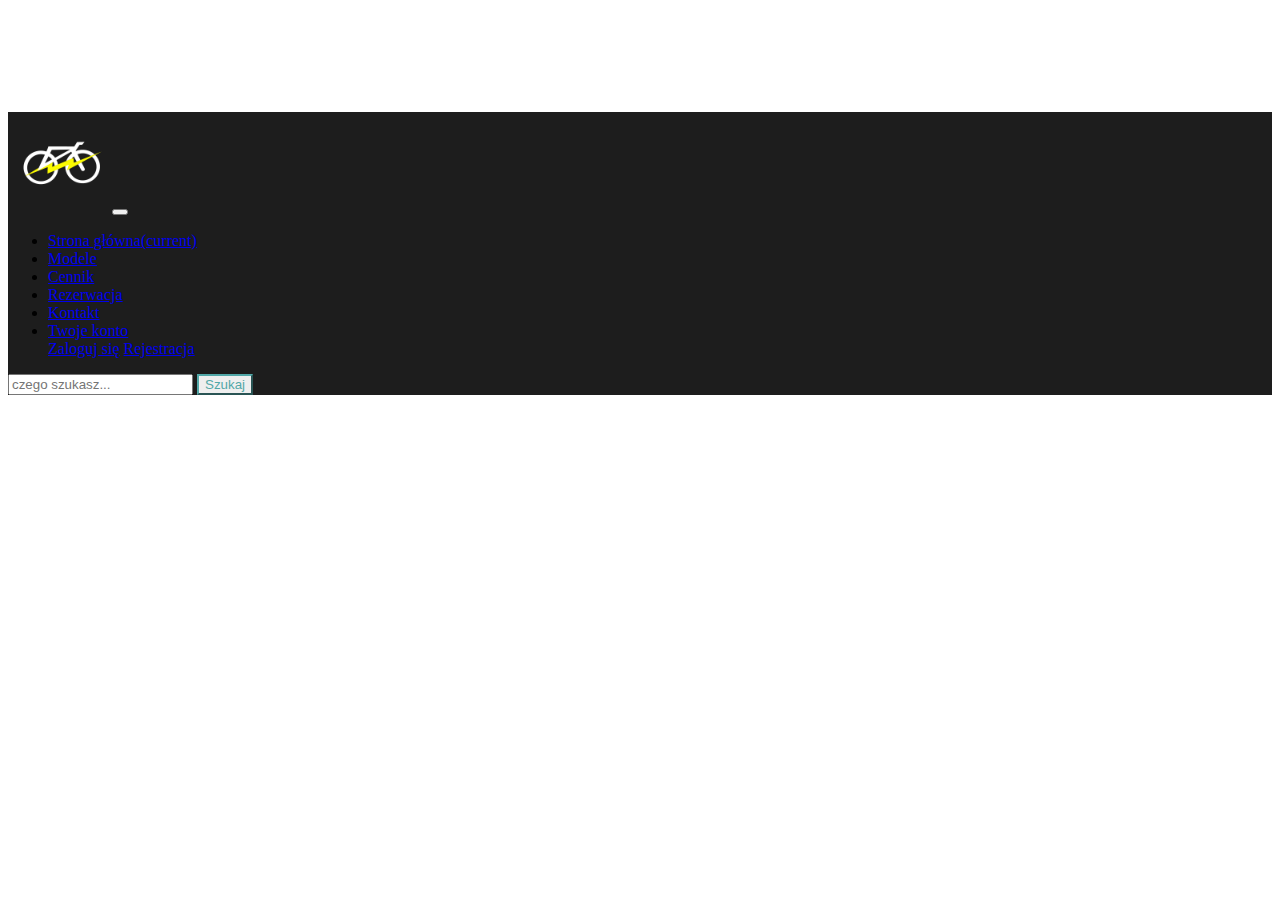
<file: iai_final/top.html>
<style>
      .bd-placeholder-img {
        font-size: 1.125rem;
        text-anchor: middle;
        -webkit-user-select: none;
        -moz-user-select: none;
        -ms-user-select: none;
        user-select: none;
      }
      @media (min-width: 768px) {
        .bd-placeholder-img-lg {
          font-size: 3.5rem;
        }
      }
    </style>
	  
    <link href="jumbotron.css" rel="stylesheet">
  </head>
  <body style="background-color: white">
    <nav style="background-color: #1d1d1d" class="navbar navbar-expand-md navbar-dark fixed-top bg-dark" >
  <a class="navbar-brand" href="index.html"><img src="bike.png" height="100px" width="100px"></a>
  <button class="navbar-toggler" type="button" data-toggle="collapse" data-target="#navbarsExampleDefault" aria-controls="navbarsExampleDefault" aria-expanded="false" aria-label="Toggle navigation">
    <span class="navbar-toggler-icon"></span>
  </button>

  <div class="collapse navbar-collapse" id="navbarsExampleDefault">
    <ul class="navbar-nav mr-auto">
      <li class="nav-item active">
        <a class="nav-link" href="index.html">Strona główna<span class="sr-only">(current)</span></a>
        
      <li class="nav-item">
        <a class="nav-link" href="modele.php">Modele</a>
      </li>
        
        <li class="nav-item">
        <a class="nav-link" href="cennik.php">Cennik</a>
      </li>
        
        <li class="nav-item">
        <a class="nav-link" href="rezerwacja.php">Rezerwacja</a>
      </li>
        
        <li class="nav-item">
        <a class="nav-link" href="kontakt.php">Kontakt</a>
      </li>
        
        <li class="nav-item dropdown">
        <a class="nav-link dropdown-toggle" href="#" id="dropdown01" data-toggle="dropdown" aria-haspopup="true" aria-expanded="false">Twoje konto</a>
        <div class="dropdown-menu" aria-labelledby="dropdown01">
          <a class="dropdown-item" href="logowanie.php">Zaloguj się</a>
          <a class="dropdown-item" href="rejestracja.php">Rejestracja</a>
        </div>
      </li>
       
    </ul>
    <form class="form-inline my-2 my-lg-0">
      <input class="form-control mr-sm-2" type="text" placeholder="czego szukasz..." aria-label="Search">
      <button class="btn btn-outline-success my-2 my-sm-0" type="submit" style="border-color: #52A8A8; color: #52A8A8">Szukaj</button>
    </form>
  </div>
</nav>

<main role="main">
 
</main>

     
      
<script src="jquery-3.4.1.slim.min.js" integrity="sha384-J6qa4849blE2+poT4WnyKhv5vZF5SrPo0iEjwBvKU7imGFAV0wwj1yYfoRSJoZ+n" crossorigin="anonymous"></script>
      <script>window.jQuery || document.write('<script src="jquery.slim.min.js"><\/script>')</script><script src="bootstrap.bundle.min.js" integrity="sha384-6khuMg9gaYr5AxOqhkVIODVIvm9ynTT5J4V1cfthmT+emCG6yVmEZsRHdxlotUnm" crossorigin="anonymous"></script>
	  </body>
</html>
</file>
<file: iai_final/jumbotron.css>
/* Move down content because we have a fixed navbar that is 3.5rem tall */
body {
  padding-top:6.5rem;
}
.jumbotron {
    align-content: center;
    background-image: url(https://www.greenbike.pl/images/giant_2020/E-Bikes/OFF%20ROAD/Reign%20E+%200%20Pro%20-%2033%20499%20z%C5%82/reignEpro_gallery04.jpg);
    height: 40rem;
    background-repeat: no-repeat; 
    background-position: center;
    background-size: cover;
    
    
}
#downhill {
    align-content: center;
    background-image: url(bike3.jpg);
    background-repeat: no-repeat; 
    background-position: center;
    background-size: cover;
}
.display-3 {
    margin-top: 5rem;
    color: white;
    font-weight: 650;
    font-kerning: auto;
    font-style: italic;
    text-align: center;
    font-size: 100px;
}

#sekcja1 {
    width: 80%;
    margin-left: 10%;
    margin-right: 10%;
    margin-bottom: 10%;
    background-color: white;
    align-content: center;   
    
}

#sekcja2 {
    margin-top: 5rem;
    margin-bottom: 5rem;
}
#sekcja3 {
    width: 80%;
    margin-left: 10%;
    margin-right: 10%;
    padding: 4.76%;
    background-color: #1d1d1d;
    color: white;
    
}
#sekcja4 {
    width: 80%;
    margin-left: 10%;
    margin-right: 10%;
    padding: 4.76%;
    background-color: #FFFFFF;
    color: #000000;
    
}
.zdjecia1 {
    width: 420px;
    height: 300px;
    margin-right: auto;
    margin-left: auto;
}
.zdjecia2 {
    height: 200px;
    margin-top: 30px;
    margin-right: auto;
    margin-left: auto;
}
.zdjecia3 {
    height: 300px;
    
}
#footer {
    
    background-color: #1d1d1d;;
    color: white;
    height: auto;
    margin-top: 15px;
    font-size: 20px;
    font-weight: 100;
    
}
#pasekjasny {
    background-color: #52A8A8;
}
#pasekciemny {
    background-color: #1d1d1d;
    color: white;
    font-weight: 300;
    font-kerning: auto;
    font-style: normal;
    text-align: center;
    font-size: large;
}
.sociale {
    height: 70px;
}
.btn btn-secondary{
    color: #52A8A8;
    background-color: #1d1d1d;
}
#sekcja5 {
    margin-top: 3rem;
    margin-bottom: 10srem;
    background-color: #1d1d1d;
    align-content: center;   
    
}
#haslo {
    width: 80%;
    margin-left: 10%;
    margin-right: 10%;
    padding: 3%;
    align-content: center;
    color: white;
    font-size: 30px;
    font-weight: 100;
    background-color: #1d1d1d;
    text-shadow: 0 0 0.3em #52A8A8,0 0 0.3em #52A8A8,0 0 0.3em #52A8A8;
}
#haslo2 {
    width: 80%;
    margin-left: 10%;
    margin-right: 10%;
    padding: 3%;
    align-content: center;
    color: #52A8A8;
    font-size: 30px;
    font-weight: 100;
    background-color: white;
    
}
.naglowek1 {
    width: 80%;
    margin-left: 10%;
    margin-right: 10%;
    background-color: white;
    color: black;
    font-weight: 100;
    font-size: 50px
}
</file>
